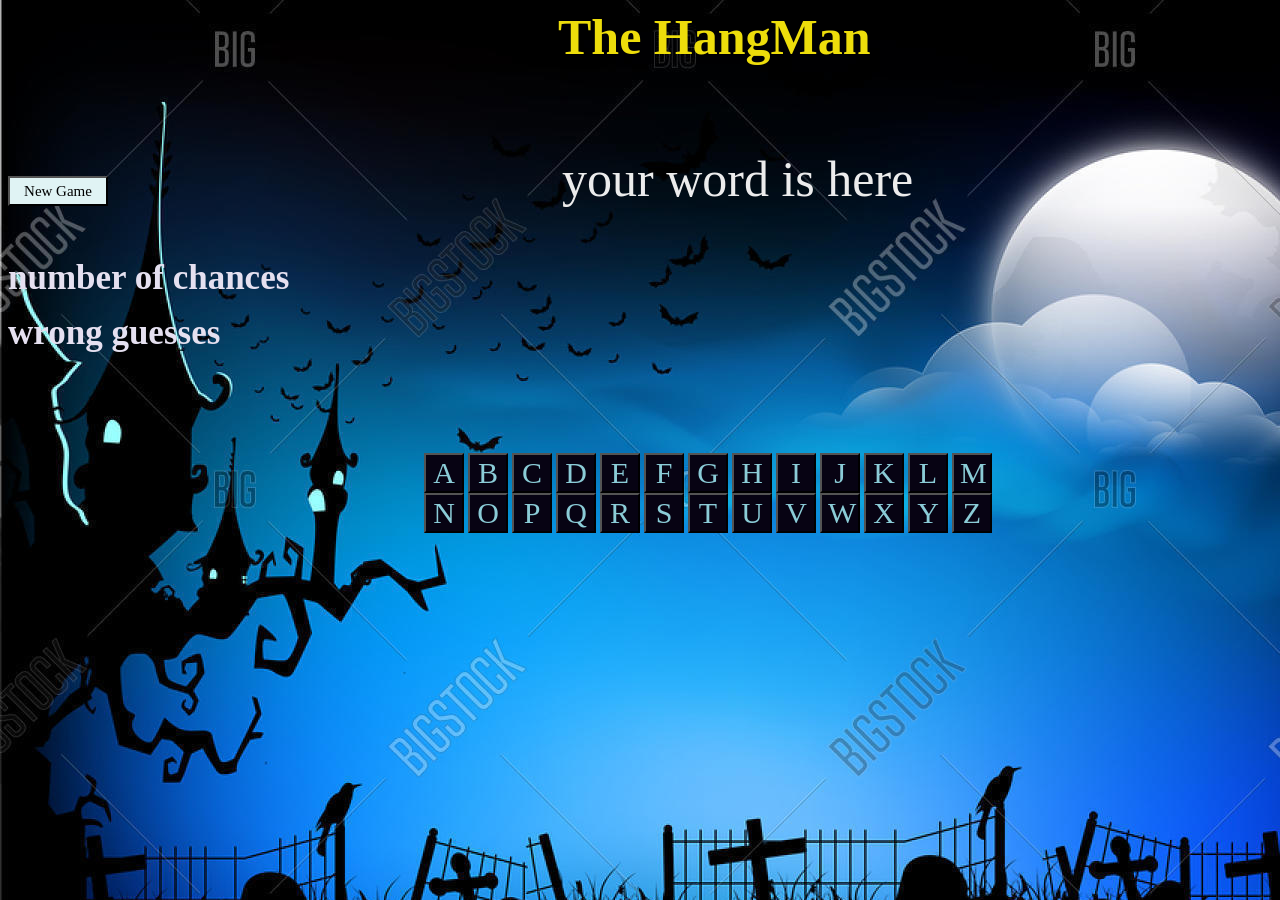
<file: index.html>
<html>
<head>
  <link rel="stylesheet" href="hangMan.css"/>
  <script src="hangMan.js" charset="utf-8"></script>
</head>
<body>
  <h1 class="title">The HangMan</h1>
  <div>
    <img id="image"/>
  </div>
  <div>
    <button id='New-Game' onclick='loadGame()'>New Game</button>
    <p id='dashes'>your word is here</p>
    <h3>number of chances</h3>
    <p id='chances'></p>
    <h3>wrong guesses</h3>
    <p id='looses'></p>
  </div>
  <div id='keyboard'>
    <button id='a' type='button'>A</button>
    <button id='b' type='button'>B</button>
    <button id='c' type='button'>C</button>
    <button id='d' type='button'>D</button>
    <button id='e' type='button'>E</button>
    <button id='f' type='button'>F</button>
    <button id='g' type='button'>G</button>
    <button id='h' type='button'>H</button>
    <button id='i' type='button'>I</button>
    <button id='j' type='button'>J</button>
    <button id='k' type='button'>K</button>
    <button id='l' type='button'>L</button>
    <button id='m' type='button'>M</button>
    <button id='n' type='button'>N</button>
    <button id='o' type='button'>O</button>
    <button id='p' type='button'>P</button>
    <button id='q' type='button'>Q</button>
    <button id='r' type='button'>R</button>
    <button id='s' type='button'>S</button>
    <button id='t' type='button'>T</button>
    <button id='u' type='button'>U</button>
    <button id='v' type='button'>V</button>
    <button id='w' type='button'>W</button>
    <button id='x' type='button'>X</button>
    <button id='y' type='button'>Y</button>
    <button id='z' type='button'>Z</button>
    <p id='me' onclick='isInWord()'>
    </p>
  </div>
</body>
</html>
</file>
<file: hangMan.css>
h1.title {
  font-family: 'optima',serif;
  margin-left: 550px;
  color: rgb(237, 221, 11);
}
#keyboard {
  margin-left: 400px;
  text-align: center;
  width: 600px;
  height: 90px;
  /*background-color: rgb(12, 13, 11);*/
  /*border: 100px;*/
  margin-top: 100px;
  /*padding-top: 10px;*/
}

button{
  width: 40px;
  height: 40px;
  font-size: 30;
  font-family: "optima",serif;
  background-color: rgb(7, 3, 19);
  color:rgb(139, 204, 215);
}
#New-Game {
  color: black;
  background-color: rgb(224, 243, 244);
  align:left;
  width: 100px;
  height:30px;
  font-size: 15;
  margin: 0px;
  /*box-shadow: 9px 11px 10px rgb(223, 238, 97);*/
}


#dashes {
  font-size: 50px;
  text-align: center;
  color: rgb(236, 236, 236);
  display: inline-block;
  margin-left: 450;
}

body {
  background-image:url('./Back.jpg');
}

.title {
  font-size: 50px;
  color: rgb(241, 232, 14);
}

#chances {
  font-size: 30px;
  text-align: left;
  color: rgb(229, 224, 240);
  margin: 15px;
}

h3 {
  font-family: 'optima',serif;
  font-size: 35px;
  text-align: left;
  color: rgb(229, 224, 240);
  margin: 0px;
}
#looses {
  font-family: 'optima',serif;
  font-size: 30px;
  text-align: left;
  color: rgb(229, 224, 240);
  margin: 0px;
}
</file>
